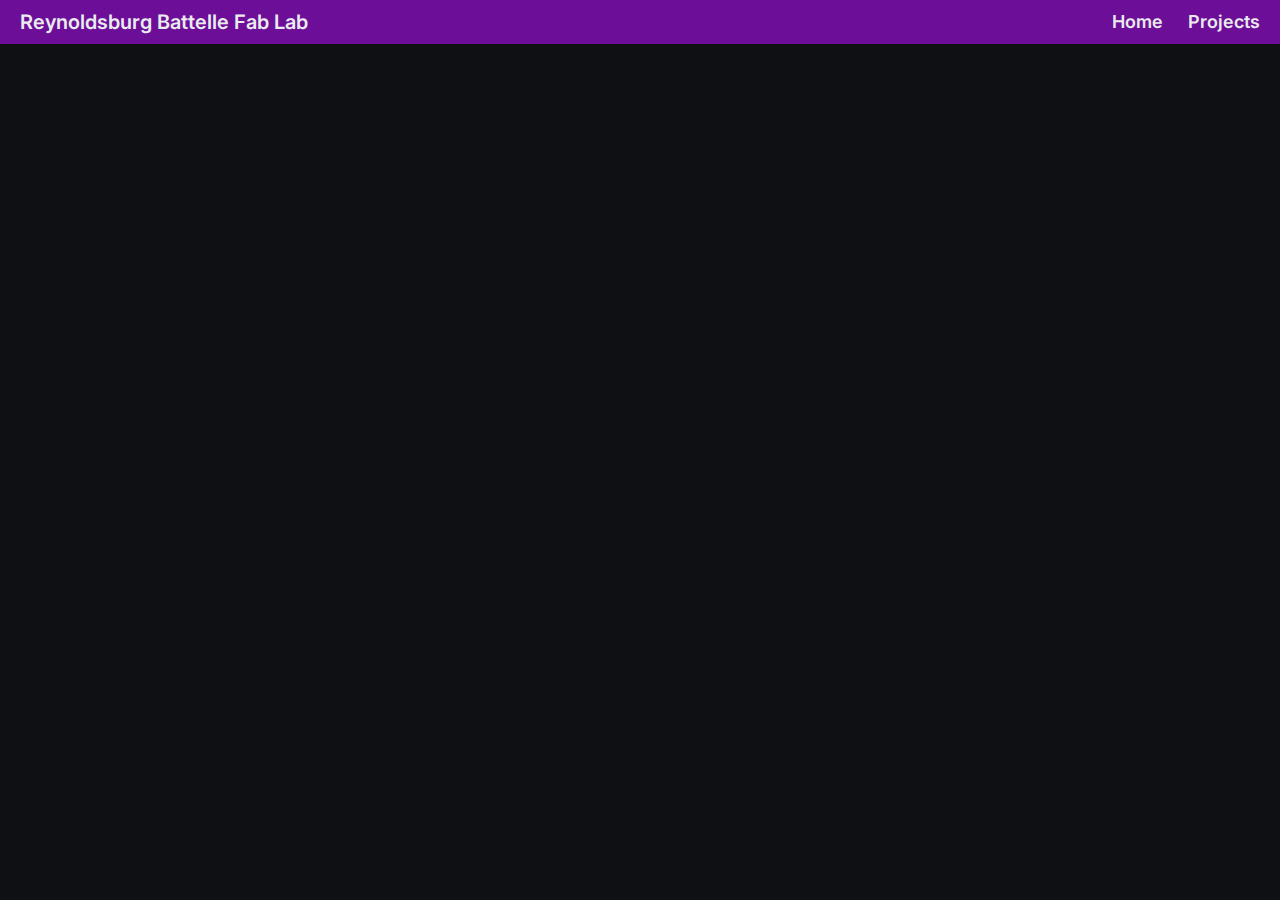
<file: index.html>
<!DOCTYPE html>
<html>
  <head>
    <meta charset="UTF-8">
    <meta name="viewport" content="width=device-width, initial-scale=1.0">
    <link rel="stylesheet" href="./css/style.css">
    <link rel="shortcut icon" type="image/x-icon" href="/images/181111114.jpg">
    <link rel="preconnect" href="https://fonts.googleapis.com">
    <link rel="preconnect" href="https://fonts.gstatic.com" crossorigin>
    <link href="https://fonts.googleapis.com/css2?family=Inter:ital,opsz,wght@0,14..32,100..900;1,14..32,100..900&display=swap" rel="stylesheet">
    <link rel="stylesheet" href="https://cdnjs.cloudflare.com/ajax/libs/font-awesome/4.7.0/css/font-awesome.min.css">
    <title>Reynoldsburg Battelle FabLab</title>
  </head>
  <body id="boin">
    <div class="row">
      <div class="column" id="container3">
        <a id="projects" class="inter-regular prevent-select">Projects</a>
      </div>
      <div class="column" id="container2">
        <a id="home" class="inter-regular prevent-select">Home</a>
      </div>
      <div id="container1" class="column">
        <a id="a" class="inter-regular">Reynoldsburg Battelle Fab Lab</a>
      </div>
      <div class="column" id="container1A">
        <a class="inter-regular prevent-select" id="list">&#9776;</a>
      </div>
    </div>
    <script src="./js/index.js"></script>
  </body>
</html>
</file>
<file: css/style.css>
body {
    margin: 0;
    padding: 0;
    height: 100vh;
}
#a {
    user-select: none;
    -webkit-user-select: none;
    -ms-user-select: none;
    -ms-user-drag: none;
    -webkit-user-drag: none;
    width: auto;
    color: #eaebef;
    font-size: 20px;
    padding-left: 15px;
}

#home {
    color: #eaebef;
    font-size: 18px;
    padding-right: 15px;
    vertical-align: center;
}

#projects {
    color: #eaebef;
    font-size: 18px;
    padding-right: 15px;
    vertical-align: center;
}

.inter-regular {
  font-family: "Inter", sans-serif;
  font-optical-sizing: auto;
  font-weight: 600;
  font-style: normal;
}
.prevent-select {
    user-select: none;
    -webkit-user-select: none;
    -ms-user-select: none; 
}

#container1 {
    float: left;
    padding-top: 5px;
    padding-bottom: 5px;
}

#container2 {
    padding-top: 6px;
}

#container3 {
    padding-top: 6px;
}

#container1A {
    float: left;
    padding-bottom: 5px;
    padding-left: 45px;
    font-size: 18px;
    vertical-align: middle;
    color: #eaebef;
    translate: 5px -1px;
}

#boin {
    background-color: #0f1014
}

.row::after {
    content: "";
    clear: both;
    display: table;
}
.column {
    float: right;
    padding: 5px;
}

.row {
    background: #6C0E97;
    padding-top: 5px;
    padding-bottom: 5px;
}
</file>
